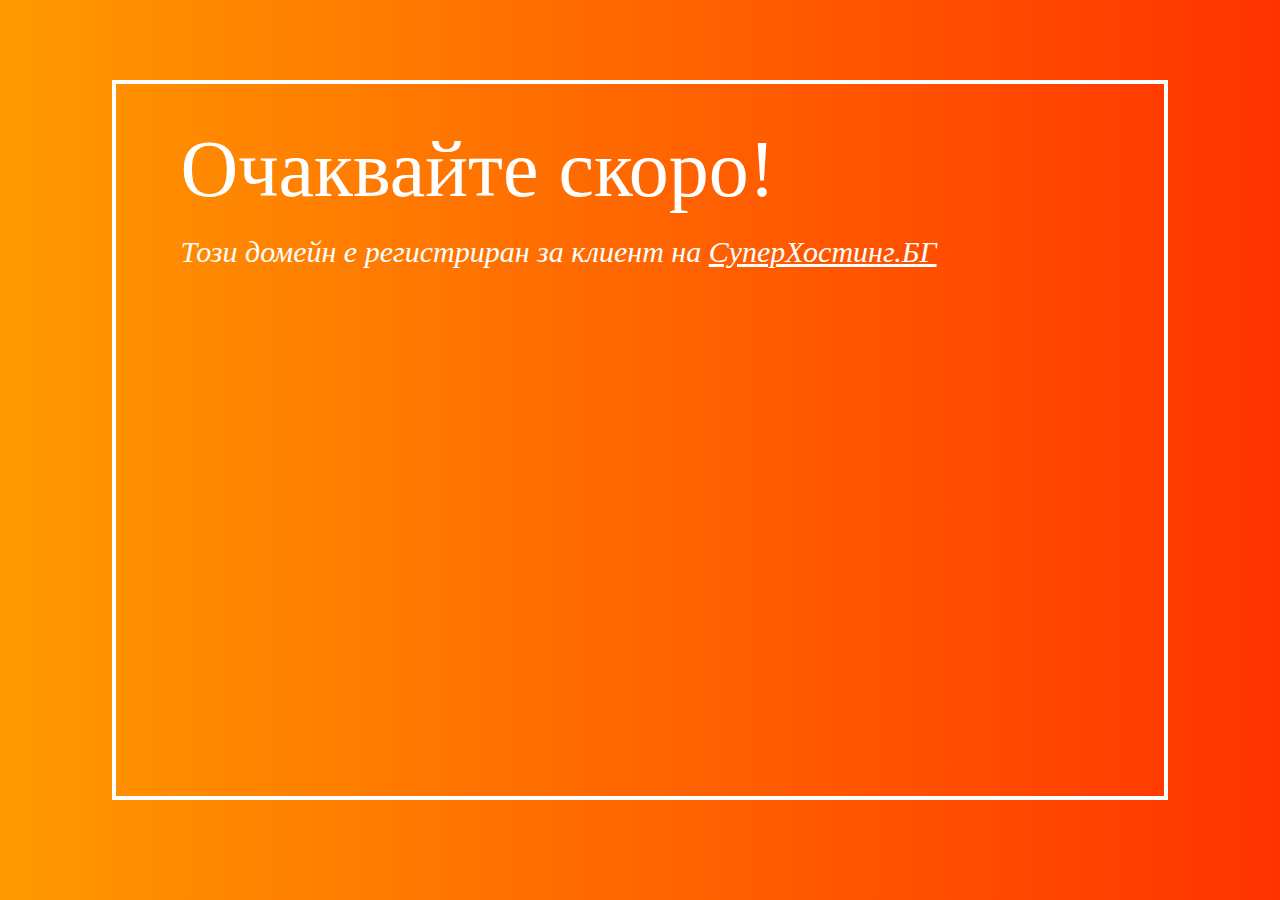
<file: off_index.html>
<!DOCTYPE html>
<html>
<head>
<meta charset="utf-8">
	<title>Този домейн е резервиран за клиент на SuperHosting.Bg</title>
	<link rel="stylesheet" type="text/css" href="sh_style.css">
</head>
	<body>
		<div id="content">
			<div id="head">
				<h1>Очаквайте скоро!</h1>
				<h2>Този домейн е регистриран за клиент на <a  rel="nofollow noopener" href="https://www.superhosting.bg" target="_blank" title="СуперХостинг.БГ">СуперХостинг.БГ</a></h2>
			</div>
			<div id="footer">
				<a  rel="nofollow noopener" href="https://www.superhosting.bg" target="_blank" title="SuperHosting.BG">
				 	<div class="logo"></div>
				 </a>
			</div>
		</div>
	</body>
</html>
</file>
<file: sh_style.css>
@font-face {
	font-family: Cormac;
	src: url('https://static.superhosting.bg/i3/fonts/Cormac/woff/33A63C_6_0.woff') format('woff');
	src: url('https://static.superhosting.bg/i3/fonts/Cormac/ttf/33A63C_6_0.ttf') format('truetype');
	font-weight: normal;
	font-style: normal;
}

html, body{
	width: 100%;
	height: 100%;
	padding: 0;
	margin: 0;

}
h1, h2{
	margin:0;
	padding:0;
}
body{
	text-align: center;
	background: #ff9900; /* Old browsers */
	background: -moz-linear-gradient(left, #ff9900 0%, #ff3300 100%);
	background: -webkit-linear-gradient(left, #ff9900 0%,#ff3300 100%);
	background: linear-gradient(to right, #ff9900 0%,#ff3300 100%);
	filter: progid:DXImageTransform.Microsoft.gradient( startColorstr='#ff9900', endColorstr='#ff3300',GradientType=1 );
}
a{
	color:white;
}
#content{
	border: 4px solid white;
	width: calc(99.6% - 226px);
	height: calc(98.6% - 175px);
	display:inline-block;
	margin-top: 80px;
	position: relative;
}
#head{
	color: white;
	text-align: left;
	position:absolute;
	top: 45px;
	left:65px;
	padding-right: 5px;
}
h1{
	font-family: Cormac;
	font-size: 80px;
	line-height: 80px;
	font-weight: normal;
	margin-bottom: 28px;
}
h2{
	font-family: Georgia;
	font-size: 30px;
	line-height: 30px;
	font-style: italic;
	font-weight: normal;
}
#footer{
	position: absolute;
	text-align: left;
	bottom: 55px;
	left: 55px;
}
.logo{
    background: rgba(0, 0, 0, 0) url("https://static.superhosting.bg/i3/sh_logo/sh_logo_one_white_07_17.svg") no-repeat scroll;
    height: 18px;
    min-width: 244px;
    width: 244px;

}


@media only screen and (max-width: 1200px){

	#content{
		width: calc(99.6% - 86px);
		height: calc(98.6% - 83px);
		margin-top: 40px;
	}
	#head{
		top: 25px;
		left:35px;
	}
	h2{
		line-height: 40px;
	}
	#footer{
		bottom: 48px;
		left: 36px;
	}
}

@media only screen and (max-width: 850px){
	body{
		background: #ff3300; /* Old browsers */
		background: -moz-linear-gradient(top, #ff3300 1%, #ff9900 100%); /* FF3.6-15 */
		background: -webkit-linear-gradient(top, #ff3300 1%,#ff9900 100%); /* Chrome10-25,Safari5.1-6 */
		background: linear-gradient(to bottom, #ff3300 1%,#ff9900 100%); /* W3C, IE10+, FF16+, Chrome26+, Opera12+, Safari7+ */
		filter: progid:DXImageTransform.Microsoft.gradient( startColorstr='#ff3300', endColorstr='#ff9900',GradientType=0 ); /* IE6-9 */
	}
	#content{
		height: calc(98.6% - 76px);
		border: 2px solid white;
	}
	h1{
		font-size: 60px;
		line-height: 60px;
		margin-bottom: 24px;
	}
	h2{
		font-size: 25px;
		line-height: 32px;
	}
	#head{
		top: 28px;
		left:31px;
	}
	#footer{
		bottom: 40px;
		left: 36px;
	}
	.logo{
	    height: 16px;
	    min-width: 217px;
	    width: 217px;

	}
}



@media only screen and (max-width: 600px){
	body{
		background: #ff9900; /* Old browsers */
		background: -moz-linear-gradient(left, #ff9900 0%, #ff3300 100%);
		background: -webkit-linear-gradient(left, #ff9900 0%,#ff3300 100%);
		background: linear-gradient(to right, #ff9900 0%,#ff3300 100%);
		filter: progid:DXImageTransform.Microsoft.gradient( startColorstr='#ff9900', endColorstr='#ff3300',GradientType=1 );
	}
	#content{
		width: calc(99.6% - 39px);
		height: calc(98.6% - 41px);
		margin-top: 20px;
	}
	#head{
		top: 12px;
		left:18px;
	}
	h1{
		font-size: 40px;
		line-height: 40px;
		margin-bottom: 10px;
	}
	h2{
		font-size: 20px;
		line-height: 25px;
	}
	.logo{
	    height: 13px;
	    min-width: 176px;
	    width: 176px;

	}
	#footer{
		bottom: 22px;
		left: 18px;
	}
}


@media only screen and (max-width: 400px){
	body{
		background: #ff3300; /* Old browsers */
		background: -moz-linear-gradient(top, #ff3300 1%, #ff9900 100%); /* FF3.6-15 */
		background: -webkit-linear-gradient(top, #ff3300 1%,#ff9900 100%); /* Chrome10-25,Safari5.1-6 */
		background: linear-gradient(to bottom, #ff3300 1%,#ff9900 100%); /* W3C, IE10+, FF16+, Chrome26+, Opera12+, Safari7+ */
		filter: progid:DXImageTransform.Microsoft.gradient( startColorstr='#ff3300', endColorstr='#ff9900',GradientType=0 ); /* IE6-9 */
	}
}
</file>
